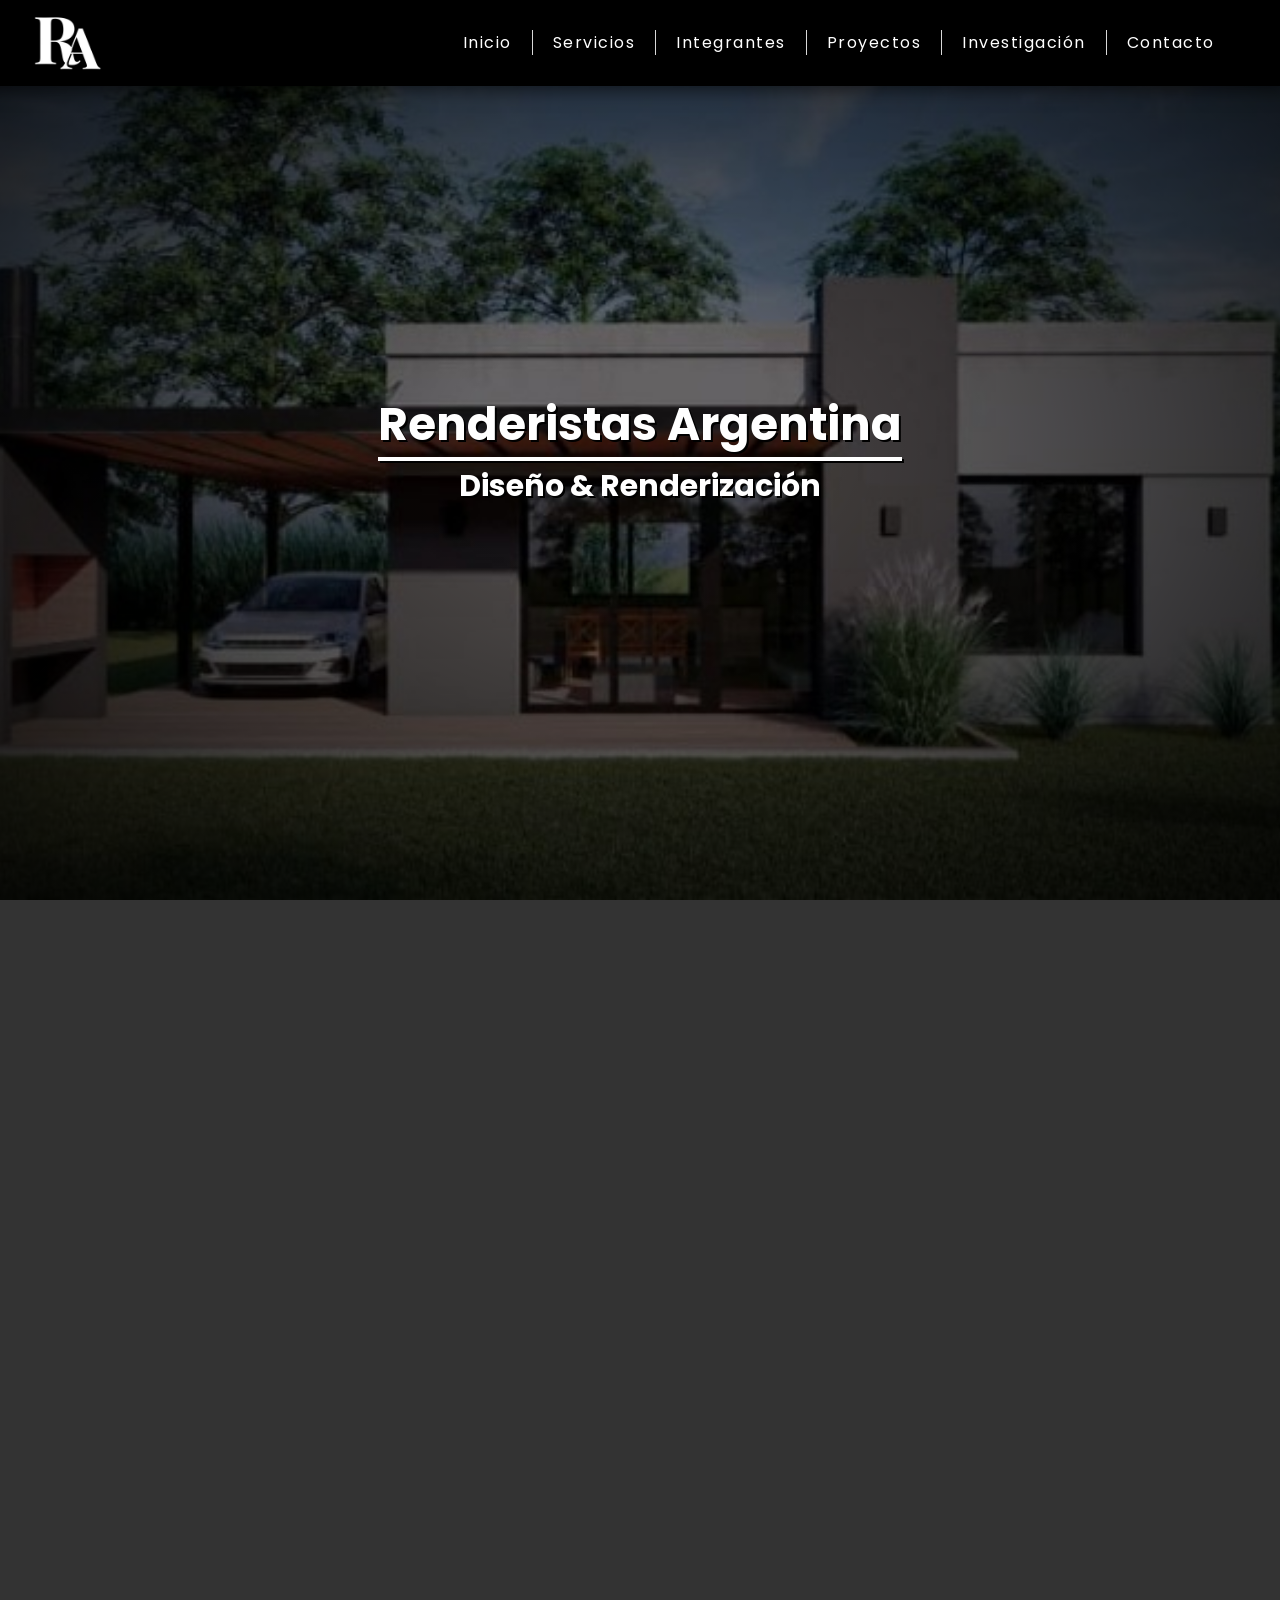
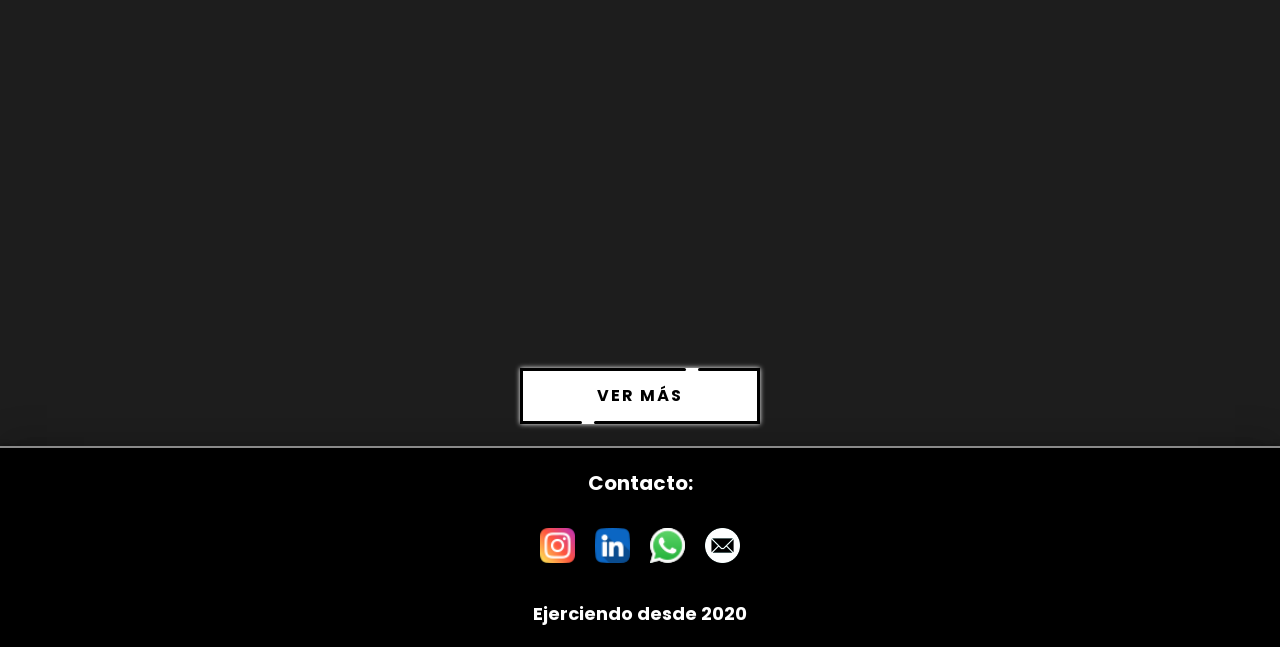
<file: index.html>
<!DOCTYPE html>
<html lang="en">

<head>
    <meta charset="UTF-8">
    <meta name="viewport" content="width=device-width, initial-scale=1.0">
    <title>Renderistas Argentina</title>
    <link rel="icon" href="Imagenes/logo.jpeg" type="image/x-icon">
    <link rel="stylesheet" type="text/css" href="style.css">
</head>

<body>

    <div id="animation">
        <div class="logo">     
            <img src="Imagenes/Logoinicio.jpeg">
        </div>
    </div>

    <header class="header">
        <nav class="header-container">
            <img src="Imagenes/logowhite.jpeg" alt="">
            <div class="header-menu__cont">
                <a href="#menu" class="header-menu" onclick="toggleMenu()">
                    <img src="Imagenes/menu.png" alt="">
                </a>
            </div>
            <div class="header-li" id="menu">
                <a href="#inicio" class="header-li-a">Inicio</a>
                <a href="#trabajo" class="header-li-a">Servicios</a>
                <a href="#integrantes" class="header-li-a">Integrantes</a>
                <a href="#proyectos" class="header-li-a">Proyectos</a>
                <a href="#proyectos" class="header-li-a">Investigación</a>
                <a href="#contacto" class="header-li-a">Contacto</a>
            </div>
            <div class="header-li-dekstop" id="menu">
                <div>
                    <a href="#inicio" class="header-li-a">Inicio</a>
                </div>
                <div>
                    <a href="#trabajo" class="header-li-a">Servicios</a>
                </div>
                <div>
                    <a href="#integrantes" class="header-li-a">Integrantes</a>
                </div>
                <div>
                    <a href="#proyectos" class="header-li-a">Proyectos</a>
                </div>
                <div>
                    <a href="#proyectos" class="header-li-a">Investigación</a>
                </div>
                <div>
                    <a href="#contacto" class="header-li-a">Contacto</a>
                </div>
            </div>        
        </nav>
    </header>  


    <section id="inicio" class="first-section">
        <nav class="first-section__movile">
            <nav class="first-section__txt animation-entry-3-5s">
                <h1>
                    Renderistas Argentina
                </h1>
                <p>
                    Diseño & Renderización
                </p>
            </nav>
    </section>
        
        
    <section id="trabajo" class="second-section">
        <nav>
            <div class="second-section__first-txt item">
                <h2>
                    ¿Quiénes somos?
                </h2>
                <p>
                    Somos un equipo apasionado de creativos y expertos en diseño y renderización. Transformamos ideas en experiencias visuales impactantes, fusionando innovación y estética en cada proyecto. Descubre el talento detrás de nuestras creaciones y déjanos convertir tus visiones en realidad.
                </p>
            </div>
        </nav>
        <nav class="second-section__second-txt item">
            <h2>
                ¿Cuál es el tiempo estimado en la finalización del proyecto?
            </h2>
            <p>
                Entendemos la importancia del tiempo en tus proyectos. En nuestro compromiso con la eficiencia, trabajamos con precisión y dedicación para ofrecerte plazos de finalización claros y realistas. Nos esforzamos por cumplir y superar tus expectativas, garantizando entregas puntuales sin comprometer la calidad. Confía en nosotros para llevar tu visión a la realidad de manera oportuna y excepcional.
            </p>
        </nav>
    </section>  



    <section class="third-section" id="integrantes">
        <nav class="third-section__container third-movile">
            <header class="third-section__header item">
                <h2>Integrantes</h2>
            </header>
            <nav class="third-section__img-cont">
                <div class="third-section__carta item">
                    <img class="third-section__img-equipo" src="Imagenes/mathi.jpg" alt="">
                    <h3>PEREZ BUCCHERI MATHIAS</h3>
                    <p class="margin-bottom-20px">Director</p>
                    <div>
                        <a href="https://www.linkedin.com/" target="_blank" class="animation">
                            <img class="third-section__img-equipo2 animation" src="Imagenes/linkedin.png" alt="">
                        </a>    
                        <a href="https://www.behance.net/" target="_blank" class="animation">
                            <img class="third-section__img-equipo2 animation" src="Imagenes/behance.png" alt="">
                        </a>
                    </div>
                </div>
                <div class="third-section__carta item">
                    <img class="third-section__img-equipo" src="Imagenes/juan.jpg" alt="">
                    <h3>JUAN MANUEL VILLAGRA</h3>
                    <p class="margin-bottom-20px">Codirector</p>
                    <div>
                        <a href="https://www.linkedin.com/" target="_blank" class="animation">
                            <img class="third-section__img-equipo2 animation" src="Imagenes/linkedin.png" alt="">
                        </a>
                        <a href="https://www.behance.net/" target="_blank" class="animation">
                            <img class="third-section__img-equipo2 animation" src="Imagenes/behance.png" alt="">
                        </a>
                    </div>
                </div>
                <div class="third-section__carta item">
                    <img class="third-section__img-equipo" src="Imagenes/agustin.jpg" alt="">
                    <h3>AGUSTÍN ROSAGINO</h3>
                    <p class="margin-bottom-20px">Dibujante y modelado 3D</p>
                    <div>
                        <a href="https://www.linkedin.com/" target="_blank" class="animation">
                            <img class="third-section__img-equipo2 animation" src="Imagenes/linkedin.png" alt="">
                        </a>
                        <a href="https://www.behance.net/" target="_blank" class="animation">
                            <img class="third-section__img-equipo2 animation" src="Imagenes/behance.png" alt="">
                        </a>
                    </div>
                </div>
                <div class="third-section__carta item">
                    <img class="third-section__img-equipo" src="Imagenes/ana.jpg" alt="">
                    <h3>ANA LAURA PEÑA</h3>
                    <p class="margin-bottom-20px">Dibujante y modelado 3D</p>
                    <div>
                        <a href="https://www.linkedin.com/" target="_blank" class="animation">
                            <img class="third-section__img-equipo2 animation" src="Imagenes/linkedin.png" alt="">
                        </a>
                        <a href="https://www.behance.net/" target="_blank" class="animation">
                            <img class="third-section__img-equipo2 animation" src="Imagenes/behance.png" alt="">
                        </a>
                    </div>            
                </div>
            </nav>
        </nav>

        <nav class="third-section__container third-dekstop">
            <header class="third-section__header item">
                <h2>Integrantes</h2>
            </header>
            <div class="third-section__carta-container">
                <div class="third-section__carta item">
                    <img class="third-section__img-equipo" src="Imagenes/mathi.jpg" alt="">
                    <h3>PEREZ BUCCHERI MATHIAS</h3>
                    <p class="margin-bottom-20px">Director</p>
                    <div>
                        <a href="https://www.linkedin.com/" target="_blank" class="animation">
                            <img class="third-section__img-equipo2 animation" src="Imagenes/linkedin.png" alt="">
                        </a>    
                        <a href="https://www.behance.net/" target="_blank" class="animation">
                            <img class="third-section__img-equipo2 animation" src="Imagenes/behance.png" alt="">
                        </a>
                    </div>
                </div>
                <div class="third-section__carta item">
                    <img class="third-section__img-equipo" src="Imagenes/juan.jpg" alt="">
                    <h3>JUAN MANUEL VILLAGRA</h3>
                    <p class="margin-bottom-20px">Codirector</p>
                    <div>
                        <a href="https://www.linkedin.com/" target="_blank" class="animation">
                            <img class="third-section__img-equipo2 animation" src="Imagenes/linkedin.png" alt="">
                        </a>
                        <a href="https://www.behance.net/" target="_blank" class="animation">
                            <img class="third-section__img-equipo2 animation" src="Imagenes/behance.png" alt="">
                        </a>
                    </div>
                </div>
            </div>
            <div class="third-section__carta-container">
                <div class="third-section__carta item">
                    <img class="third-section__img-equipo" src="Imagenes/agustin.jpg" alt="">
                    <h3>AGUSTÍN ROSAGINO</h3>
                    <p class="margin-bottom-20px">Dibujante y modelado 3D</p>
                <div>
                    <a href="https://www.linkedin.com/" target="_blank" class="animation">
                        <img class="third-section__img-equipo2 animation" src="Imagenes/linkedin.png" alt="">
                    </a>
                    <a href="https://www.behance.net/" target="_blank" class="animation">
                        <img class="third-section__img-equipo2 animation" src="Imagenes/behance.png" alt="">
                    </a>
                </div>
                </div>
                <div class="third-section__carta item">
                    <img class="third-section__img-equipo" src="Imagenes/ana.jpg" alt="">
                    <h3>ANA LAURA PEÑA</h3>
                    <p class="margin-bottom-20px">Dibujante y modelado 3D</p>
                    <div>
                        <a href="https://www.linkedin.com/" target="_blank" class="animation">
                            <img class="third-section__img-equipo2 animation" src="Imagenes/linkedin.png" alt="">
                        </a>
                        <a href="https://www.behance.net/" target="_blank" class="animation">
                            <img class="third-section__img-equipo2 animation" src="Imagenes/behance.png" alt="">
                        </a>
                    </div>            
                </div>
            </div>
        </nav>
    </section>



    <section id="proyectos" class="fourth-section">
        <nav class="fourth-section-container">
            <header class="item">
                <h2>Nuestros Proyectos</h2>
            </header>
            <nav class="fourth-section__img-container movile item">
                <a href="pbproyectos/MOBE, Sao Paolo- Proyecto Estructural/MOBESaoPaolo.html" class="animation">
                    <img src="pbproyectos/MOBE, Sao Paolo- Proyecto Estructural/MOBESaoPaolo.jpeg" alt="">
                </a>
                <a href="pbproyectos/70 viviendas + Locales - Tigre, Bs As/70viviendasTigre.html" class="animation">
                    <img src="pbproyectos/70 viviendas + Locales - Tigre, Bs As/70viviendasTigre.jpeg" alt="">
                </a>
                <a href="pbproyectos/Piscina Municipal - L. N. Alem, Bs As/PiscinaMunicipal.html" class="animation">
                    <img src="pbproyectos/Piscina Municipal - L. N. Alem, Bs As/Piscina Municipal - L. N. Alem, Bs As.jpeg" alt="">
                </a>
                <a href="pbproyectos/Vivienda Procrear, Estudiante Agustin Rosanigo/viviendaprocrear.html" class="animation">
                    <img src="pbproyectos/Vivienda Procrear, Estudiante Agustin Rosanigo/Vivienda Procrear, Estudiante Agustin Rosanigo.jpeg" alt="">
                </a>
                <a href="pbproyectos/Remodelación de Fachada AMS, Uruguay - Arq. P. Barreto/remodelacionams.html" class="animation">
                    <img src="pbproyectos/Remodelación de Fachada AMS, Uruguay - Arq. P. Barreto/Remodelación de Fachada AMS, Uruguay - Arq. P. Barreto.jpeg" alt="">
                </a>
            </nav>
            <nav class="fourth-section__img-container dekstop item">
                <div class="fourth-section__img-container__div">
                    <a href="pbproyectos/MOBE, Sao Paolo- Proyecto Estructural/MOBESaoPaolo.html" class="animation">
                        <img src="pbproyectos/MOBE, Sao Paolo- Proyecto Estructural/MOBESaoPaolo.jpeg" alt="">
                    </a>
                    <a href="pbproyectos/70 viviendas + Locales - Tigre, Bs As/70viviendasTigre.html" class="animation">
                        <img src="pbproyectos/70 viviendas + Locales - Tigre, Bs As/70viviendasTigre.jpeg" alt="">
                    </a>
                </div>
                <div class="fourth-section__img-container__div">
                    <a href="pbproyectos/Piscina Municipal - L. N. Alem, Bs As/PiscinaMunicipal.html" class="animation">
                        <img src="pbproyectos/Piscina Municipal - L. N. Alem, Bs As/Piscina Municipal - L. N. Alem, Bs As.jpeg" alt="">
                    </a>
                    <a href="pbproyectos/Vivienda Procrear, Estudiante Agustin Rosanigo/viviendaprocrear.html" class="animation">
                        <img src="pbproyectos/Vivienda Procrear, Estudiante Agustin Rosanigo/Vivienda Procrear, Estudiante Agustin Rosanigo.jpeg" alt="">
                    </a>
                </div>
                <div class="fourth-section__img-container__div">
                    <a href="pbproyectos/Remodelación de Fachada AMS, Uruguay - Arq. P. Barreto/remodelacionams.html" class="animation">
                        <img src="pbproyectos/Remodelación de Fachada AMS, Uruguay - Arq. P. Barreto/Remodelación de Fachada AMS, Uruguay - Arq. P. Barreto.jpeg" alt="">
                    </a>
                    <a href="pbproyectos/Conjunto de Viviendas, La Plata/conjuntolaplata.html" class="animation">
                        <img src="pbproyectos/Conjunto de Viviendas, La Plata/Conjunto de Viviendas, La Plata.jpeg" alt="">
                    </a>
                </div>
            </nav>
            <nav class="fourth-section__img-container dekstop-2 item">
                <div class="fourth-section__img-container__div">
                    <a href="pbproyectos/MOBE, Sao Paolo- Proyecto Estructural/MOBESaoPaolo.html" class="animation">
                        <img src="pbproyectos/MOBE, Sao Paolo- Proyecto Estructural/MOBESaoPaolo.jpeg" alt="">
                    </a>
                    <a href="pbproyectos/70 viviendas + Locales - Tigre, Bs As/70viviendasTigre.html" class="animation">
                        <img src="pbproyectos/70 viviendas + Locales - Tigre, Bs As/70viviendasTigre.jpeg" alt="">
                    </a>
                    <a href="pbproyectos/Piscina Municipal - L. N. Alem, Bs As/PiscinaMunicipal.html" class="animation">
                        <img src="pbproyectos/Piscina Municipal - L. N. Alem, Bs As/Piscina Municipal - L. N. Alem, Bs As.jpeg" alt="">
                    </a>
                </div>
                <div class="fourth-section__img-container__div">
                    <a href="pbproyectos/Vivienda Procrear, Estudiante Agustin Rosanigo/viviendaprocrear.html" class="animation">
                        <img src="pbproyectos/Vivienda Procrear, Estudiante Agustin Rosanigo/Vivienda Procrear, Estudiante Agustin Rosanigo.jpeg" alt="">
                    </a>
                    <a href="pbproyectos/Remodelación de Fachada AMS, Uruguay - Arq. P. Barreto/remodelacionams.html" class="animation">
                        <img src="pbproyectos/Remodelación de Fachada AMS, Uruguay - Arq. P. Barreto/Remodelación de Fachada AMS, Uruguay - Arq. P. Barreto.jpeg" alt="">
                    </a>
                    <a href="pbproyectos/Conjunto de Viviendas, La Plata/conjuntolaplata.html" class="animation">
                        <img src="pbproyectos/Conjunto de Viviendas, La Plata/Conjunto de Viviendas, La Plata.jpeg" alt="">
                    </a>
                </div>
                <div class="fourth-section__img-container__div">
                    <a href="pbproyectos/Viviendas Agrupadas Corrientes/viviendascorrientes.html" class="animation">
                        <img src="pbproyectos/Viviendas Agrupadas Corrientes/Viviendas Agrupadas Corrientes.jpeg" alt="">
                    </a>
                    <a href="pbproyectos/Vivienda Unifamiliar Mar Azul, Bs As/viviendamarazul.html" class="animation">
                        <img src="pbproyectos/Vivienda Unifamiliar Mar Azul, Bs As/Vivienda Unifamiliar Mar Azul, Bs As.jpeg" alt="">
                    </a>
                    <a href="pbproyectos/Edificio, Mar de las Pampas - Arq. Carlos Schifanno/edificionmardelaspampas.html" class="animation">
                        <img src="pbproyectos/Edificio, Mar de las Pampas - Arq. Carlos Schifanno/Edificio, Mar de las Pampas - Arq. Carlos Schifanno.jpeg" alt="">
                    </a>
                </div>
            </nav>
            <div class="container">
                <a href="pbproyectos/proyectos.html" class="button type--B">
                    <div class="button__line"></div>
                    <div class="button__line"></div>
                    <span class="button__text">VER MÁS</span>
                    <div class="button__drow1"></div>
                    <div class="button__drow2"></div>
                </a>
            </div>
        </nav>
    </section>


    <footer id="contacto">
        <nav class="footer-redes">
            <div>
                <p>
                    <strong>
                        Contacto:
                    </strong>
                </p>
            </div>
            <div class="footer-redes__img">
                <a href="https://www.instagram.com" target="_blank" class="animation">
                    <img class="animation" src="Imagenes/instagram.png" alt="">
                </a>
                <a href="https://www.linkedin.com/" target="_blank" class="animation">
                    <img class="animation" src="Imagenes/linkedin.png" alt="">
                </a>
                <a href="https://wa.me/123456789" target="_blank" class="animation">
                    <img class="animation" src="Imagenes/whatsapp.png" alt="">
                </a>
                <a href="https://gmail.com" target="_blank" class="animation">
                    <img class="animation" src="Imagenes/gmail.png" alt="">
                </a>
            </div>
        </nav>
        <nav class="footer-logo">
            <p>
                <strong>
                    Ejerciendo desde 2020
                </strong>
            </p>
        </nav>
    </footer>

    <script src="script.js"></script>
</body>
</html>
</file>
<file: style.css>
@import url("https://fonts.googleapis.com/css2?family=Poppins:wght@400;500;600;700;800&display=swap");
@import url("https://fonts.googleapis.com/css?family=Great+Vibes");

body, html {
    margin: 0;
    padding: 0;
    font-family: 'Poppins', sans-serif;

    scroll-behavior: smooth;

    overflow-x: hidden;
}

body {
    background-image: url('Imagenes/fondo2.jpg');
    background-size: cover;
    background-repeat: no-repeat;
    background-attachment: fixed;
    background-position: center;
}

h2, p {
    margin: 0;
}







.header-li-dekstop {
    display: none;
}

.header {
    position: fixed;
    z-index: 20;
}

.header-container {
    position: fixed;
    display: flex;
    justify-content: space-between;
    align-items: center;

    top: -1px;
    right: -6px;
    width: 102vw;
    height: 87px;
    background-color: #000000;
    color: #fff;
    box-shadow: 0px 5px 15px rgba(0, 0, 0, 0.5);

    z-index: 20;
}

.header-container img {
    width: 70px;
    margin-left: 4vw;
}

.header-menu {
    display: flex;
    flex-direction: column;
    justify-content: center;
    align-items: center;
    position: absolute;
    top: 35px;
    right: 45px;

    width: 10px;
    height: 10px;
    padding: 5px;
}

.header-menu img {
    margin-right: 20px;
    background-color: #b4a5a550;
    box-shadow: rgba(0, 0, 0, 0.904) 0px 50px 100px -20px, rgba(0, 0, 0, 0.3) 0px 30px 60px -30px, rgba(122, 51, 113, 0.35) 0px -2px 6px 0px inset;
    border-radius: 6px;

    width: 45px;
    height: 45px;
    pointer-events: none;
}

.header-li {
    position: fixed;
    left: 0;
    top: 83px;
    right: -1px;
    left: -1px;
    padding-right: 5px;
    
    display: flex;
    flex-direction: column;
    align-items: center;
    justify-content: space-evenly;
    height: 94vh;
    
    background: linear-gradient(0deg, #2c2c2c 0%, #000000 100%);
    z-index: 5;
}

.header-li-a {
    text-decoration: none;
    text-shadow: 1.5px 1.5px 0px #000;
    color: #fff;

    letter-spacing: 1.5px;
    font-size: 20px;
}

.header-li {
    display: none;
}

.open {
    display: flex !important;
    z-index: 5;

    animation: entryLeft 0.5s ease 0s 1 normal forwards;
}

@keyframes entryLeft {
	0% {
		transform: scaleY(0);
		transform-origin: 100% 0%;
	}

	100% {
		transform: scaleY(1);
		transform-origin: 100% 0%;
	}
}

#trabajo {
    scroll-margin-top: 70px;
}

#proyectos {
    scroll-margin-top: 80px;
}

#integrantes {
    scroll-margin-top: 80xxxxpx;
}









.first-section{
    height: 100vh;
    background: radial-gradient(#00000000 20%, #000000cc 100%);
}

.first-section__txt {
    display: flex;
    flex-direction: column;
    justify-content: center;
    align-items: center;
    height: 50vh;
}

.first-section__txt h1 {
    font-size: 26px;
    margin: 50vh 0 0;
    color: #ffffff;
    text-shadow: 2px 2px 0px #000;
    text-decoration: underline;
    text-underline-offset: 12px;
}

.first-section__txt p{
    font-weight: bold;
    font-size: 20px;
    margin: 0;
    margin-top: 5px;

    color: #ffffff;
    text-shadow: 2px 2px 0px #000;
}

.first-section__integrantes-txt {
    padding: 30px;
}

.first-section__integrantes-txt h2 {
    font-size: 20px;
    text-decoration: underline;
    margin-bottom: 10px;
}

.bold-movile {
    font-size: 15px;
    text-decoration: underline;
}

.name-movile {
    font-size: 3vw;
    margin: 15px 0;
    text-indent: 5px;
    font-weight: bold;
}


.first-section__integrantes-movile {
    background-color: #000000cc;
    color: #fff;
    text-shadow: 1px 1px 0px #000;
    letter-spacing: 2px;

    position: absolute;
    bottom: 50px;
}






.second-section {
    display: flex;
    justify-content: space-between;
    align-items: center;
    flex-direction: column;
    background-color: #000000cc;
}

.second-section__first-txt,
.second-section__second-txt {
    display: flex;
    justify-content: space-evenly;
    align-items: center;
    flex-direction: column;

    color: #fff;

    width: 85vw;
    max-width: 550px;
}


.second-section__first-txt {
    margin-top: 30px;
}

.second-section__second-txt {
    margin-top: 30px;
    margin-bottom: 30px;
}


.second-section__first-txt h2,
.second-section__first-txt p,
.second-section__second-txt h2,
.second-section__second-txt p {
    text-align: center;
}

.second-section__first-txt h2,
.second-section__second-txt h2 {
    padding: 16px 5px 8px;
    color: #56a5ff;
    text-shadow: 2px 2px 0px #000000;
    max-width: 550px;
}


.second-section__first-txt p,
.second-section__second-txt p {
    padding: 8px 5px 16px;
    max-width: 350px;
}




.third-section {
    background-color: #1d1d1d;
    display: flex;
    justify-content: center;
}

.third-section__container {
    display: flex;
    align-items: center;
    flex-direction: column;
}

.third-section__header {
    display: flex;
    justify-content: center;
    align-items: center;
    text-align: center;

    color: #fff;
    text-shadow: 2px 2px 5px #0000007a;
    background-color: #000000af;
    
    height: 65px;
    width: 91vw;
    max-width: 650px;
    
    margin: 20px 0 10px;

    box-shadow: rgba(13, 13, 24, 0.25) 0px 50px 100px -20px, rgba(0, 0, 0, 0.3) 0px 30px 60px -30px, rgba(0, 0, 0, 0.35) 0px -2px 6px 0px inset;
    border-top: 3px solid #ffffff31;
    border-bottom: 3px solid #ffffff31;
    border-radius: 6px;
}

.third-section__carta {
    display: flex;
    justify-content: center;
    align-items: center;
    flex-direction: column;

    background-color: #0f0f0f;
    color: #fff;
    width: 300px;

    margin: 10px;

    border-radius: 8px;
    box-shadow: rgba(13, 13, 24, 0.25) 0px 50px 100px -20px, rgba(0, 0, 0, 0.3) 0px 30px 60px -30px, rgba(0, 0, 0, 0.35) 0px -2px 6px 0px inset;
}

.third-section__img-equipo {
    margin: 30px 0 10px;
    border-radius: 50%;
    width: 100px;

    box-shadow: rgba(13, 13, 24, 0.25) 0px 50px 100px -20px, rgba(0, 0, 0, 0.3) 0px 30px 60px -30px, rgba(0, 0, 0, 0.35) 0px -2px 6px 0px inset;
    border: 2px solid #1b1b1b;
}

.third-section__carta h3 {
    font-size: 20px;
    margin: 10px 0px;
}

.third-section__carta p {
    font-size: 18px;
    margin: 0 0 30px;
}

.margin-bottom-20px {
    margin-bottom: 20px !important;
}

.third-section__img-equipo2 {
    width: 40px;
    margin: 40px 10px 30px;
}

.third-section__carta a {
    text-decoration: none;
}






.fourth-section {
    display: flex;
    justify-content: center;
    align-items: center;
    flex-direction: column;
    background-color: #1d1d1d;

    margin-top: -20px;
}

.fourth-section header {
    display: flex;
    justify-content: center;
    align-items: center;
    text-align: center;

    color: #fff;
    text-shadow: 2px 2px 5px #0000007a;
    background-color: #000000af;

    margin-top: 30px;
    
    height: 65px;
    width: 91vw;
    max-width: 650px;

    box-shadow: rgba(0, 0, 0, 0.25) 0px 54px 55px, rgba(0, 0, 0, 0.12) 0px -12px 30px, rgba(0, 0, 0, 0.12) 0px 4px 6px, rgba(0, 0, 0, 0.17) 0px 12px 13px, rgba(0, 0, 0, 0.09) 0px -3px 5px;
    border-top: 3px solid #ffffff31;
    border-bottom: 3px solid #ffffff31;
    border-radius: 6px;
}

.fourth-section__img-container {
    display: flex;
    justify-content: space-around;
    align-items: center;
    flex-direction: column;

    padding: 15px 0 15px;
}

.fourth-section__img-container img {
    width: 90vw;
    max-width: 650px;
    margin: 0;

    border: 1px solid #00000079;
    border-radius: 6px;
}

.fourth-section__button {
    margin: 10px 0 40px;
}

.fourth-section__button a {
    padding: 10px 15px;
    background-color: #64646476;
    border: 1px solid #0000008b;
    border-bottom: 1px solid #000;
    border-top: 1px solid #000;
    text-decoration: none;
    box-shadow: 0px 0px 5px #a0a0a04a;
    color: #ffffff;
    text-shadow: 2px 2px 1px #000000c1;
}

.fourth-section__button-a {
    font: bold;
}


.fourth-section-container {
    display: flex;
    justify-content: center;
    align-items: center;
    flex-direction: column;
    width: 91vw;
}





.type--B{
    --line_color : #000000 ;
    background-color: #ffffff;
    box-shadow: 0px 0px 5px #fff;
}
.button{
    position : relative ;
    z-index : 0 ;
    width : 240px ;
    height : 56px ;
    text-decoration : none ;
    font-size : 16px ; 
    font-weight : bold ;
    color : var(--line_color) ;
    letter-spacing : 2px ;
    transition : all .3s ease ;
}
.button__text{
    display : flex ;
    justify-content : center ;
    align-items : center ;
    width : 100% ;
    height : 100% ;
}
.button::before,
.button::after,
.button__text::before,
.button__text::after{
    content : '' ;
    position : absolute ;
    height : 3px ;
    border-radius : 2px ;
    background : var(--line_color) ;
    transition : all .5s ease ;
}
.button::before{
    top : 0 ;
    left : 54px ;
    width : calc( 100% - 56px * 2 - 16px ) ;
}
.button::after{
    top : 0 ;
    right : 54px ;
    width : 8px ;
}
.button__text::before{
    bottom : 0 ;
    right : 54px ;
    width : calc( 100% - 56px * 2 - 16px ) ;
}
.button__text::after{
    bottom : 0 ;
    left : 54px ;
    width : 8px ;
}
.button__line{
    position : absolute ;
    top : 0 ;
    width : 56px ;
    height : 100% ;
    overflow : hidden ;
}
.button__line::before{
    content : '' ;
    position : absolute ;
    top : 0 ;
    width : 150% ;
    height : 100% ;
    box-sizing : border-box ;
    border : solid 3px var(--line_color) ;
}
.button__line:nth-child(1),
.button__line:nth-child(1)::before{
    left : 0 ;
}
.button__line:nth-child(2),
.button__line:nth-child(2)::before{
    right : 0 ;
}
.button:hover{
    letter-spacing : 6px ;
}
.button:hover::before,
.button:hover .button__text::before{
    width : 8px ;
}
.button:hover::after,
.button:hover .button__text::after{
    width : calc( 100% - 56px * 2 - 16px ) ;
}
.button__drow1,
.button__drow2{
    position : absolute ;
    z-index : -1 ;
    border-radius : 16px ;
    transform-origin : 16px 16px ;
}
.button__drow1{
    top : -16px ;
    left : 40px ;
    width : 32px ;
    height : 0;
    transform : rotate( 30deg ) ;
}
.button__drow2{
    top : 44px ;
    left : 77px ;
    width : 32px ;
    height : 0 ;
    transform : rotate(-127deg ) ;
}
.button__drow1::before,
.button__drow1::after,
.button__drow2::before,
.button__drow2::after{
    content : '' ;
    position : absolute ;
}
.button__drow1::before{
    bottom : 0 ;
    left : 0 ;
    width : 0 ;
    height : 32px ;
    border-radius : 16px ;
    transform-origin : 16px 16px ;
    transform : rotate( -60deg ) ;
}
.button__drow1::after{
    top : -10px ;
    left : 45px ;
    width : 0 ;
    height : 32px ;
    border-radius : 16px ;
    transform-origin : 16px 16px ;
    transform : rotate( 69deg ) ;
}
.button__drow2::before{
    bottom : 0 ;
    left : 0 ;
    width : 0 ;
    height : 32px ;
    border-radius : 16px ;
    transform-origin : 16px 16px ;
    transform : rotate( -146deg ) ;
}
.button__drow2::after{
    bottom : 26px ;
    left : -40px ;
    width : 0 ;
    height : 32px ;
    border-radius : 16px ;
    transform-origin : 16px 16px ;
    transform : rotate( -262deg ) ;
}
.button__drow1,
.button__drow1::before,
.button__drow1::after,
.button__drow2,
.button__drow2::before,
.button__drow2::after{
    background : var( --back_color ) ;
}
.button:hover .button__drow1{
    animation : drow1 ease-in .06s ;
    animation-fill-mode : forwards ;
}
.button:hover .button__drow1::before{
    animation : drow2 linear .08s .06s ;
    animation-fill-mode : forwards ;
}
.button:hover .button__drow1::after{
    animation : drow3 linear .03s .14s ;
    animation-fill-mode : forwards ;
}
.button:hover .button__drow2{
    animation : drow4 linear .06s .2s ;
    animation-fill-mode : forwards ;
}
.button:hover .button__drow2::before{
    animation : drow3 linear .03s .26s ;
    animation-fill-mode : forwards ;
}
.button:hover .button__drow2::after{
    animation : drow5 linear .06s .32s ;
    animation-fill-mode : forwards ;
}
@keyframes drow1{
    0%   { height : 0 ; }
    100% { height : 100px ; }
}
@keyframes drow2{
    0%   { width : 0 ; opacity : 0 ;}
    10%  { opacity : 0 ;}
    11%  { opacity : 1 ;}
    100% { width : 120px ; }
}
@keyframes drow3{
    0%   { width : 0 ; }
    100% { width : 80px ; }
}
@keyframes drow4{
    0%   { height : 0 ; }
    100% { height : 120px ; }
}
@keyframes drow5{
    0%   { width : 0 ; }
    100% { width : 124px ; }
}






/* 本体には関係ないスタイル */
.container{
    width : 100% ;
    height : 100px ;
    display : flex ;
    flex-direction : column ;
    justify-content : center ;
    align-items : center ;
}
.button:not(:last-child){
margin-bottom : 64px ;
}








footer {
    background-color: #000;

    display: flex;
    flex-direction: column;
    justify-content: space-around;

    border-top: 2px solid #8a8a8a;
    box-shadow: rgba(0, 0, 0, 0.25) 0px 54px 55px, rgba(0, 0, 0, 0.12) 0px -12px 30px, rgba(0, 0, 0, 0.12) 0px 4px 6px, rgba(0, 0, 0, 0.17) 0px 12px 13px, rgba(0, 0, 0, 0.09) 0px -3px 5px;
}

.footer-redes p {
    display: flex;
    justify-content: center;
    
    color: #fff;
    margin: 20px 0;
    font-size: 20px;
    font: bold;
}

.footer-redes__img {
    display: flex;
    justify-content: center;
    align-items: center;
}

.footer-redes__img img {
    margin: 10px 10px 10px;
    height: 35px;
}

.footer-logo {
    display: flex;
    justify-content: center;
    align-items: center;
}

.footer-logo p {
    color: #fff;
    font-size: 18px;
    margin: 0;
    margin: 20px 0;
}





.dekstop {
    display: none;
}

.dekstop-2 {
    display: none;
}

.first-section-dekstop {
    display: none;
}

.third-dekstop {
    display: none;
}


.item {
    opacity: 0;
    transition: opacity 0.5s ease-in-out, transform 0.5s ease-in-out;
}

.visible {
    opacity: 1;
}




@media (min-width: 800px) {
    body {
        background-image: url('Imagenes/fondo2.jpeg');
        background-size: cover;
        background-repeat: no-repeat;
        background-attachment: fixed;
        background-position: center;
    }

    .third-dekstop {
        display: flex;
    }



    .third-section__carta-container {
        display: flex;
        align-items: center;
        justify-content: center;
    }

    .third-movile {
        display: none;
    }

}

@media (min-width: 1000px) {
    
    .header-li-dekstop {
        display: flex;
    }

    .header-li,
    .header-menu {
        display: none;
    }

    .header-li-dekstop {
        display: flex;
    }

    .header-li-dekstop div {
        border-right: 1px solid #d8d8d8;
    }

    .header-li-dekstop div:nth-child(6) {
        border-right: none;
        margin-right: 4vw;
    }
    
    .header-li-dekstop a {
        margin: 20px;
        font-size: 16px;
    }
}

@media (min-width: 1100px) {

    .dekstop {
        display: flex;
    }




    .first-section__txt h1 {
        font-size: 45px;
        text-underline-offset: 17px;
    }

    .first-section__txt p {
        font-size: 30px;
    }

    .first-section-dekstop {
        display: flex;
        justify-content: center;
        align-items: center;
    }

    .first-section__integrantes-txt h2 {
        font-size: 25px;
        text-decoration: underline;
        margin-bottom: 10px;
    }
    
    .bold-movile {
        font-size: 20px;
        text-decoration: underline;
    }
    
    .name-movile {
        font-size: 18px;
        margin: 15px 0;
        text-indent: 5px;
        font-weight: bold;
    }
    
    
    .first-section__integrantes-movile {
        background-color: #000000cc;
        color: #fff;
        text-shadow: 1px 1px 0px #000;
        letter-spacing: 2px;
    
        position: absolute;
        bottom: 80px;
    }


    .third-section__header {
        max-width: 1110px;
    }




    .fourth-section header {
        max-width: 1110px;
    }

    .fourth-section__img-container__div {
        display: flex;
        justify-content: center;
        align-items: center;
        width: 100vw;
    }

    .fourth-section__img-container__div img {
        width: 45vw;
        max-width: 550px;
        margin: 1px 5px;
    }





    .movile {
        display: none;
    }

    .dekstop-2 {
        display: none;
    }
}





@media (min-width: 1400px) {





    .dekstop-2 {
        display: flex;
    }

    .container {
        display: none;
    }

    .third-movile {
        display: flex;
    }

    .first-section {
        display: flex;
        align-content: center;
        justify-content: center;
    }




    .first-section__txt h1 {
        font-size: 55px;
    }

    .first-section__txt p {
        font-size: 40px;
        margin-top: 0;
    }




    .first-section__integrantes-txt {
        padding: 30px;
    }
    
    .first-section__integrantes-txt h2 {
        font-size: 30px;
        text-decoration: underline;
        margin: 20px 0 40px;
    }
    
    .bold-dekstop {
        font-size: 20px;
        text-decoration: underline;
    }
    
    .name-dekstop {
        font-size: 18px;
        margin: 40px 0;
        text-indent: 6px;
        font-weight: bold;
    }

    .bottom {
        margin-bottom: 20px;
    }
    
    
    .first-section__integrantes-txt {
        color: #fff;
        background-color: #000000cc;
        text-shadow: 1px 1px 0px #000;
    }



    .second-section__first-txt h2, 
    .second-section__second-txt h2 {
        font-size: 30px;
    }

    .second-section__first-txt p, 
    .second-section__second-txt p {
        font-size: 20px;
        max-width: 500px;
    }



    .third-section__container {
        display: flex;
        align-items: center;
        justify-content: center;
    }

    .third-section__img-cont {
        display: flex;
    }

    .third-section__header {
        max-width: 1675px;
        width: 94.6vw;
    }




    .fourth-section header {
        max-width: 1675px;
        width: 94.6vw;
    }

    .fourth-section__img-container__div {
        display: flex;
        justify-content: center;
        align-items: center;
        width: 100vw;
    }

    .fourth-section__img-container__div img {
        width: 31vw;
        max-width: 550px;
    }

    .fourth-section__button {
        display: none;
    }


    .dekstop {
        display: none;
    }

    .third-dekstop {
        display: none;
    }
}


@media (max-height: 550px) {
    .first-section__cercles-1,
    .first-section__cercles-2 {
        display: none;
    }
}



@media (min-height: 1100px) {


    .header-container {
        height: 130px;
        margin-top: -5px;
    }

    .header-li-dekstop a {
        font-size: 22px;
    }

    .header-logo img {
        width: 100px;
        margin-left: 50px;
    }


    .header-menu {
        height: 70px;
    }

    .header-li {
        top: 120px;
    }

    #trabajo {
        scroll-margin-top: 110px;
    }







    .first-section__txt {
        margin-top: 70px;
    }

    .first-section__txt h1 {
        font-size: 50px;
    }

    .first-section__txt p {
        font-size: 40px;
    }


    .first-section__integrantes-txt h2 {
        font-size: 50px;
        text-decoration: underline;
        margin-bottom: 40px;
    }
    
    .first-section__integrantes-txt b {
        font-size: 40px;
        text-decoration: underline;
    }
    
    .first-section__integrantes-txt p {
        font-size: 34px;
        margin: 20px 0;
    }



    .second-section {
        margin-top: -70.55px;
    }

    .second-section h2 {
        font-size: 35px;
        margin: 5px;
    }

    .second-section p {
        font-size: 25px;
        margin: 5px;
    }

    .second-section__first-txt, 
    .second-section__second-txt {
        max-width: 1000px;
    }






    .fourth-section header {
        height: 100px;
    }

    .fourth-section h2 {
        font-size: 40px;
    }

    .fourth-section__button a {
        padding: 20px 45px;
        font-size: 30px;
    }







    .footer-redes p {
        font-size: 35px;
    }

    .footer-redes__img img {
        height: 50px;
    }

    .footer-logo p {
        font-size: 30px;
    }
}



/* ANIMACIONES */


.animation{
    transition: transform .8s ease;
}

.animation:hover {
    cursor: pointer;
    transform: scale(1.02);
}



.header-li-a {
    position: relative;
    text-decoration: none;
    transition: color 0.5s ease;
}

.header-li-a:hover {
    color: #ffffff;
    text-shadow: 1px 1px 5px #ffffff49;
}

.header-li-a::after {
    content: "";
    position: absolute;
    width: 0;
    height: 2px;
    bottom: -1px;
    left: 0;
    background-color: rgb(255, 255, 255);
    visibility: hidden;
    transition: width 0.3s ease, visibility 0.3s ease;
}

.header-li-a:hover::after {
    width: 100%;
    visibility: visible;
}



.animation-entry-3-5s {
    opacity: 0;
    animation: entry 1.8s ease-in forwards;
}

.animation-entry-4-1s {
    opacity: 0;
    animation: entry 2.2s ease-in forwards;
}

@keyframes entry {
    80% {
        opacity: 0;
    }
    100% {
        opacity: 1;
    }
}



#animation {
    position: fixed;
    top: 0;
    left: 0;
    width: 100%;
    height: 100%;
    background-color: #ffffff;
    display: flex;
    justify-content: center;
    align-items: center;
    opacity: 1;
    animation: fadeOut 1.5s ease-out forwards;
    z-index: 4000;
    pointer-events: none;
}

#animation .logo {
    display: flex;
    justify-content: center;
    align-items: center;
    width: 100px;
    opacity: 1;
    animation: fadeIn 0.5s ease-in-out forwards;
    animation: fadeOut 1.2s ease-out forwards;
}

#animation .logo img {
    width: 200px;
    height: auto;
}

@keyframes fadeIn {
    0% {
        opacity: 0;
    }
    100% {
        opacity: 1;
    }
}

@keyframes fadeOut {
    80% {
        opacity: 1;
    }
    100% {
        opacity: 0;
    }
}
</file>
